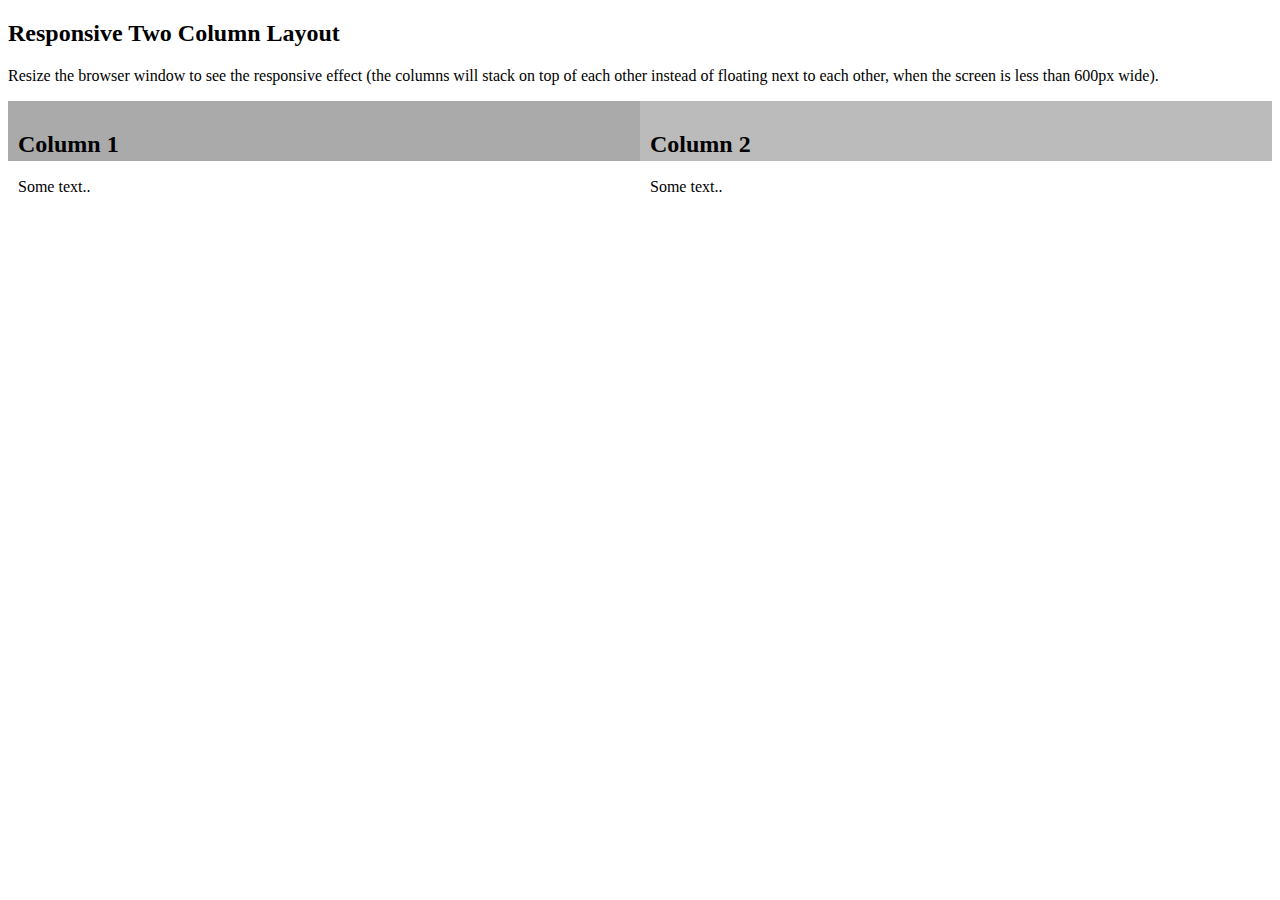
<file: demo.html>
<!DOCTYPE html>
<html>
<head>
<meta name="viewport" content="width=device-width, initial-scale=1">
<style>
* {
  box-sizing: border-box;
}

/* Create two equal columns that floats next to each other */
.column {
  float: left;
  width: 50%;
  padding: 10px;
  height: 60px; /* Should be removed. Only for demonstration */
}

/* Clear floats after the columns */
.row:after {
  content: "";
  display: table;
  clear: both;
}

/* Responsive layout - makes the two columns stack on top of each other instead of next to each other */
@media screen and (max-width: 600px) {
  .column {
    width: 100%;
  }
}
</style>
</head>
<body>

<h2>Responsive Two Column Layout</h2>
<p>Resize the browser window to see the responsive effect (the columns will stack on top of each other instead of floating next to each other, when the screen is less than 600px wide).</p>

<div class="row">
  <div class="column" style="background-color:#aaa;">
    <h2>Column 1</h2>
    <p>Some text..</p>
  </div>
  <div class="column" style="background-color:#bbb;">
    <h2>Column 2</h2>
    <p>Some text..</p>
  </div>
</div>

</body>
</html>
</file>
